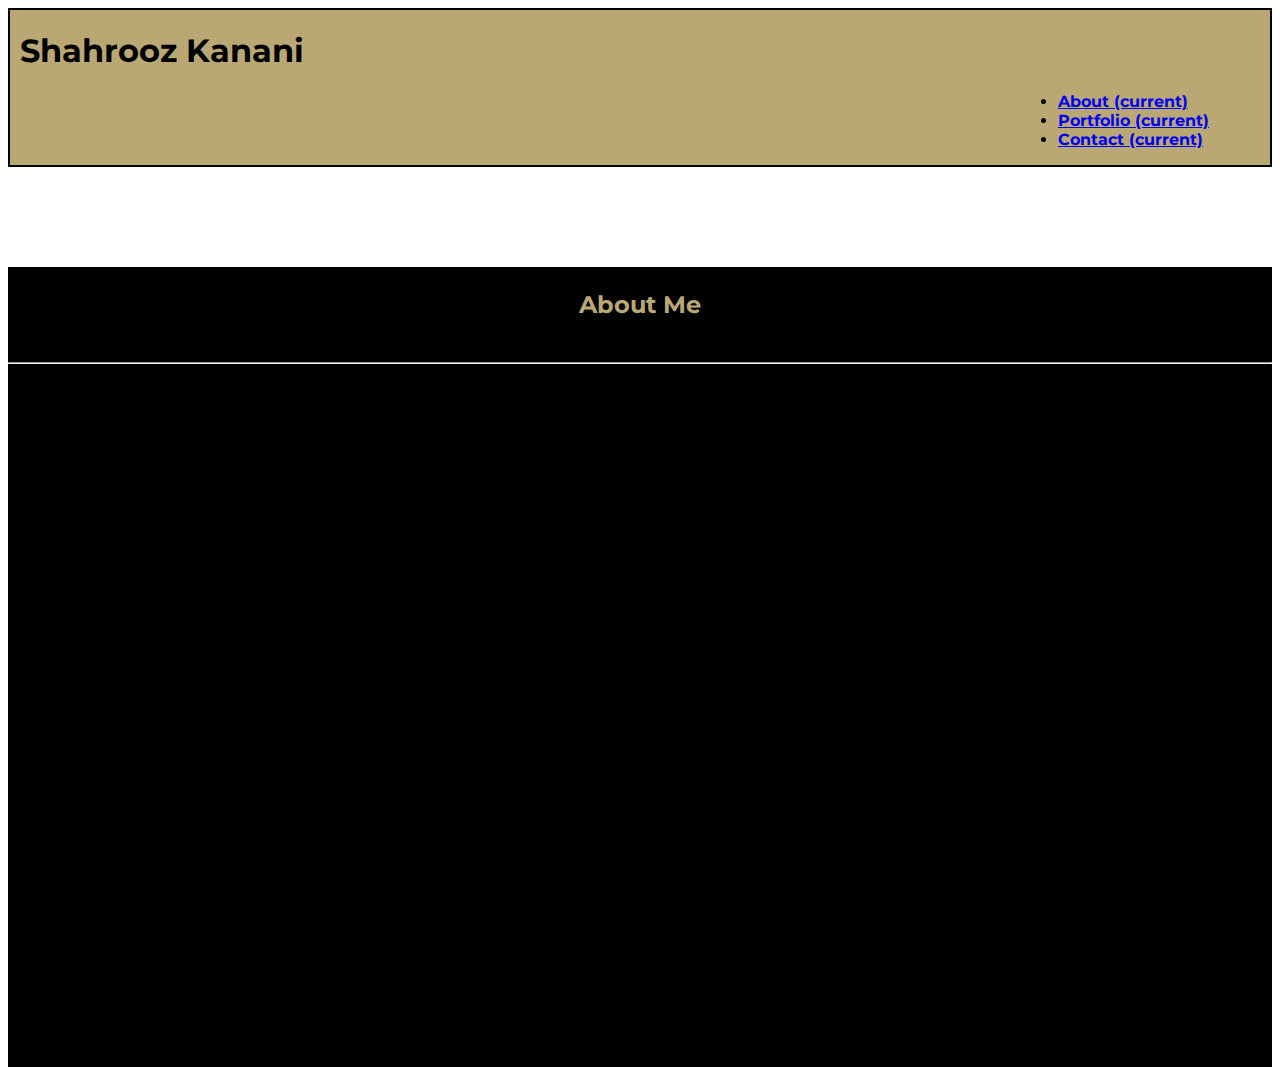
<file: index.html>
<!DOCTYPE html>
<html lang="en">
<head>
    <meta charset="UTF-8">
    <meta name="viewport" content="width=device-width, initial-scale=1.0">
    <meta http-equiv="X-UA-Compatible" content="ie=edge">
    <link rel="stylesheet" href="https://stackpath.bootstrapcdn.com/bootstrap/4.1.3/css/bootstrap.min.css" integrity="sha384-MCw98/SFnGE8fJT3GXwEOngsV7Zt27NXFoaoApmYm81iuXoPkFOJwJ8ERdknLPMO" crossorigin="anonymous">
    <script src="https://code.jquery.com/jquery-3.3.1.js"  integrity="sha256-2Kok7MbOyxpgUVvAk/HJ2jigOSYS2auK4Pfzbm7uH60=" crossorigin="anonymous"></script>
    <link href="https://fonts.googleapis.com/css?family=Montserrat:400,700" rel="stylesheet">
    <link rel="stylesheet" href="assets/css/style.css">
    <title>PortfolioAbout</title>
</head>
<body background="https://cdn.computersciencezone.org/wp-content/uploads/2017/05/language.jpg">
    
    <!-- navbar -->

    <nav class="navbar navbar-expand-lg navbar-light ">
      <img class="hidden" src="./assets/images/sk1.jpg" height="128px" width="128px" alt="">  
      <h1 class="shahrooz">Shahrooz Kanani</h1> 
        
      
        <div class="collapse navbar-collapse" id="navbarTogglerDemo02">
          <ul class="navbar-nav mr-auto mt-2 mt-lg-0">
            <li class="nav-item active">
              <a class="nav-link" href="#">About <span class="sr-only">(current)</span></a>
            </li>
            <li class="nav-item active">
                <a class="nav-link" href="portfolio.html">Portfolio  <span class="sr-only">(current)</span></a>
              </li>
              <li class="nav-item active">
                <a class="nav-link" href="contact.html">Contact <span class="sr-only">(current)</span></a>
              </li>
          </ul>
          
        </div>
      </nav>
<section class="about">
    <header>
       <h2 class="me"> About Me</h2>
    </header>
<hr>
    <div class="container">
            
        </div>
          <div class="col-12 hidden">
           <br>
            <p>Lorem ipsum dolor sit amet, consectetur adipiscing elit. Quisque dignissim, felis ut dictum tristique, nibh erat feugiat libero, sit amet fringilla mauris velit in mi. Duis tempus felis vitae felis vulputate pretium. Nullam commodo, est ac auctor ornare, eros nisi fringilla sem, non pulvinar tortor lorem sit amet sem. Aenean quis erat facilisis, porttitor ex cursus, luctus enim. Curabitur et metus in lacus tristique sagittis et in lorem. Nunc id nisi et neque fringilla ultricies. Aenean at feugiat elit, a posuere justo. Pellentesque egestas dolor et nisi venenatis, nec fermentum urna fringilla. Etiam efficitur porta purus, id posuere sem congue a. felis vulputate pretium. Nullam commodo, est ac auctor ornare, eros nisi fringilla sem, non pulvinar tortor lorem sit amet sem. Aenean quis erat facilisis, porttitor ex cursus, luctus enim. Curabitur et metus in lacus tristique sagittis et in lorem. Nunc id nisi et neque fringilla ultricies. Aenean at feugiat elit, a posuere justo. Pellentesque egestas dolor et nisi venenatis, nec fermentum urna fringilla. Etiam efficitur porta purus, id posuere sem congue a.

                facilisis, porttitor ex cursus, luctus enim. Curabitur et metus in lacus tristique sagittis et in lorem. Nunc id nisi et neque fringilla ultricies. Aenean at feugiat elit, a posuere justo. Pellentesque egestas dolor et nisi venenatis, nec fermentum urna fringilla. Etiam efficitur porta purus, id posuere sem congue a.</p>
          </div>
          
        </div>
</section>
<script>
$(document).ready(function () {
    $('.hidden').fadeIn(2000).removeClass('hidden');
});
</script>
</body>
</html>
</file>
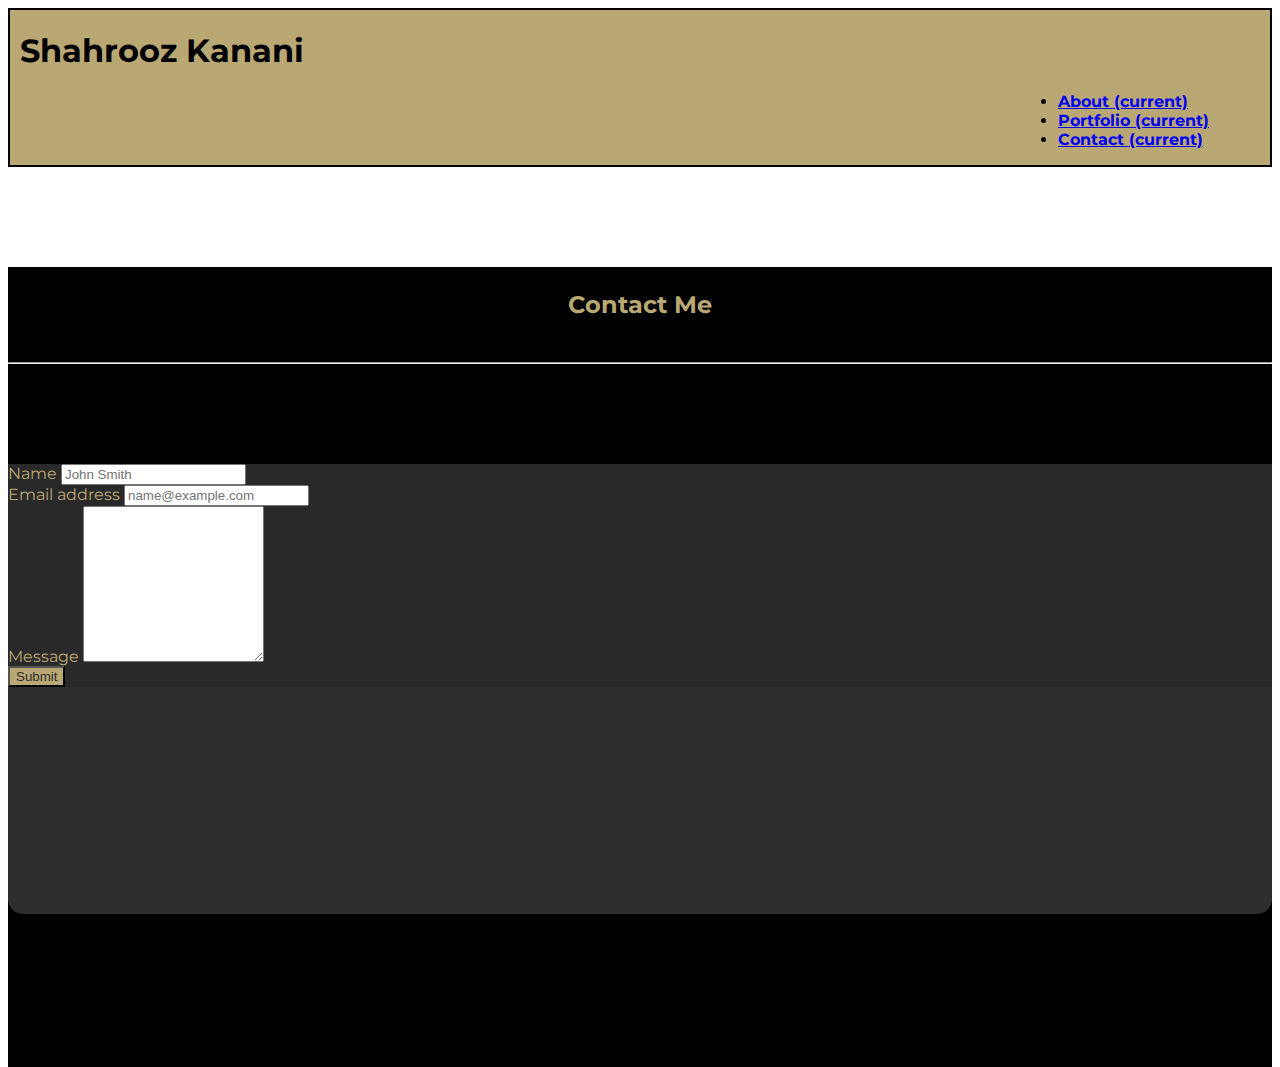
<file: contact.html>
<!DOCTYPE html>
<html lang="en">
<head>
    <meta charset="UTF-8">
    <meta name="viewport" content="width=device-width, initial-scale=1.0">
    <meta http-equiv="X-UA-Compatible" content="ie=edge">
    <link rel="stylesheet" href="https://stackpath.bootstrapcdn.com/bootstrap/4.1.3/css/bootstrap.min.css" integrity="sha384-MCw98/SFnGE8fJT3GXwEOngsV7Zt27NXFoaoApmYm81iuXoPkFOJwJ8ERdknLPMO" crossorigin="anonymous">
     <script src="https://code.jquery.com/jquery-3.3.1.js"  integrity="sha256-2Kok7MbOyxpgUVvAk/HJ2jigOSYS2auK4Pfzbm7uH60=" crossorigin="anonymous"></script>
     <link rel="stylesheet" href="https://use.fontawesome.com/releases/v5.5.0/css/all.css" integrity="sha384-B4dIYHKNBt8Bc12p+WXckhzcICo0wtJAoU8YZTY5qE0Id1GSseTk6S+L3BlXeVIU" crossorigin="anonymous">
     <link rel="stylesheet" href="assets/css/style.css">
     <link href="https://fonts.googleapis.com/css?family=Montserrat:400,700" rel="stylesheet">
    <title>PortfolioAbout</title>
    <style>
 body{
    height: 900px;
    font-family: 'Montserrat', sans-serif;
}
.navbar, .navbar-expand-lg, .navbar-light, .bg-light{
    background-color: #baa874;
    border: 2px solid black; 
}

.navbar-nav{
    position: static;
  margin-left: 80%;
  
}

.nav-link {

   font-weight: bold;
}

.shahrooz{
    position: relative;
    left: 10px;
    font-weight: bold;
}
section{
    background-color: black;
    height: 800px;  
    margin: 100px 0 15px 0;
}
.me{
    color: #baa874;
    text-align: center;
    line-height: 75px;
}

.col-3{
    height: 200px;
    width: 400px;
    margin-top: 200px;
    background-color: #2e2e2ee3;
    border: 2px solid #baa874;
}
.col-8{
    background-color: #a7a7a747;
    height: 450px;
    border-radius: 15px;
    color:#baa874;
    margin-top: 100px;
}
.btn{
    background-color: #baa874;
    color: #2e2e2e;
}
.hidden{
    display: none;
}
.skimg{
    margin-left: 60px;
    border-radius: 50%;
    border: 2px solid black;
}
hr{
    background-color: #baa874;
}
label{
    color: #baa874;
}
.follow{
    color: #baa874;
    text-align: center;
    line-height: 50px;
}

form{
    background-color:#292929;
}

i{
    color: #baa874;
    margin-right: 10px;
    margin-top: 15px;
}
i:hover{
     color:#4267b2;
    
    animation: wobble 1.0s;
  animation-iteration-count: infinite;
}
@keyframes wobble {
   0% { transform: translateX(0%); } 
   15% { transform: translateX(-25%) rotate(-5deg); } 
   30% { transform: translateX(20%) rotate(3deg); } 
   45% { transform: translateX(-15%) rotate(-3deg); } 
   60% { transform: translateX(10%) rotate(2deg); }
   75% { transform: translateX(-5%) rotate(-1deg); }
   100% { transform: translateX(0%); } 
} 
    </style>
</head>
<body background="https://cdn.computersciencezone.org/wp-content/uploads/2017/05/language.jpg">
    
    <!-- navbar -->

    <nav class="navbar navbar-expand-lg navbar-light ">
        <img class="hidden skimg" src="./assets/images/sk1.jpg" height="128px" width="128px" alt=""> 
        <h1 class="shahrooz">Shahrooz Kanani</h1> 
        
        <div class="collapse navbar-collapse" id="navbarTogglerDemo02">
          <ul class="navbar-nav mr-auto mt-2 mt-lg-0">
            <li class="nav-item active">
              <a class="nav-link" href="index.html">About <span class="sr-only">(current)</span></a>
            </li>
            <li class="nav-item active">
                <a class="nav-link" href="portfolio.html">Portfolio  <span class="sr-only">(current)</span></a>
              </li>
              <li class="nav-item active">
                <a class="nav-link" href="contact.html">Contact <span class="sr-only">(current)</span></a>
              </li>
          </ul>
          
        </div>
      </nav>
<section class="about">
    <header>
       <h2 class="me"> Contact Me</h2>
    </header>
<hr>
    <div class="container">
            <div class="row">
              <div class="col-3 hidden">
                  <header>
                      <h2 class="follow">Follow me</h2>
                    </header>
                    <hr>
                  <div>
                      <span>
                            <a href=https://www.facebook.com/shahrooz.kanani><i class="fab fa-facebook-square fa-5x"></i></a>
                       </span>
                        
                       <span>
                            <a href="https://www.instagram.com/shahroozk/"><i class="fab fa-instagram fa-5x"></i></a>
                       </span>
                        
                       <span>
                            <a href="https://www.linkedin.com/in/shahrooz-sean-kanani-215b2847/"><i class="fab fa-linkedin fa-5x"></i></a>
                       </span>

                       
                  </div>

              </div>

              <div class="col-1"></div>
               
               <div class="col-8">
                    <form>
                            <div class="form-group">
                              <label for="exampleFormControlInput1">Name</label>
                              <input type="name" class="form-control" id="exampleFormControlInput1" placeholder="John Smith">
                            </div>
                            <div class="form-group">
                                    <label for="exampleFormControlInput1">Email address</label>
                                    <input type="email" class="form-control" id="exampleFormControlInput1" placeholder="name@example.com">
                                  </div>
                            
                            <div class="form-group">
                              <label for="exampleFormControlTextarea1">Message</label>
                              <textarea class="form-control" id="exampleFormControlTextarea1" rows="10"></textarea>
                            </div>
                            <button type="button" class="btn btn-primary" style="background-color:#53a6d0 margin-bottom: 5px;">Submit</button>
                    </form>
               </div>

            </div>
     </div>
</section>
<script>
$(document).ready(function () {
    $('.hidden').fadeIn(2000).removeClass('hidden');
});
</script>
</body>
</html>
</file>
<file: assets/css/style.css>
body{
    height: 900px;
    font-family: 'Montserrat', sans-serif;
}
.navbar, .navbar-expand-lg, .navbar-light, .bg-light{
    background-color: #baa874;
    border: 2px solid black; 
}

.navbar-nav{
    position: static;
  margin-left: 80%;
    
}
 .nav-link{

font-weight: bold;
}
.shahrooz{
    position: relative;
    left: 10px;
    font-weight: bold;
}
section{
    background-color: black;
    height: 800px;  
    margin: 100px 0 15px 0;
}
.me{
    color: #baa874;
    text-align: center;
    line-height: 75px;
}

/* .col-3{
    background-color: pink;
    height: 450px;
} */
.col-12{
    background-color: #a7a7a747;
    height: 450px;
    border-radius: 15px;
    color:#baa874;
    margin-top: 100px;
    margin-left: 25%;
    margin-right: 25%;
    width: 900px;
}


.hidden{
    display: none;
}

img{
    margin-left: 60px;
    border-radius: 50%;
    border: 2px solid black;
}
hr{
    background-color: #baa874;
}
</file>
